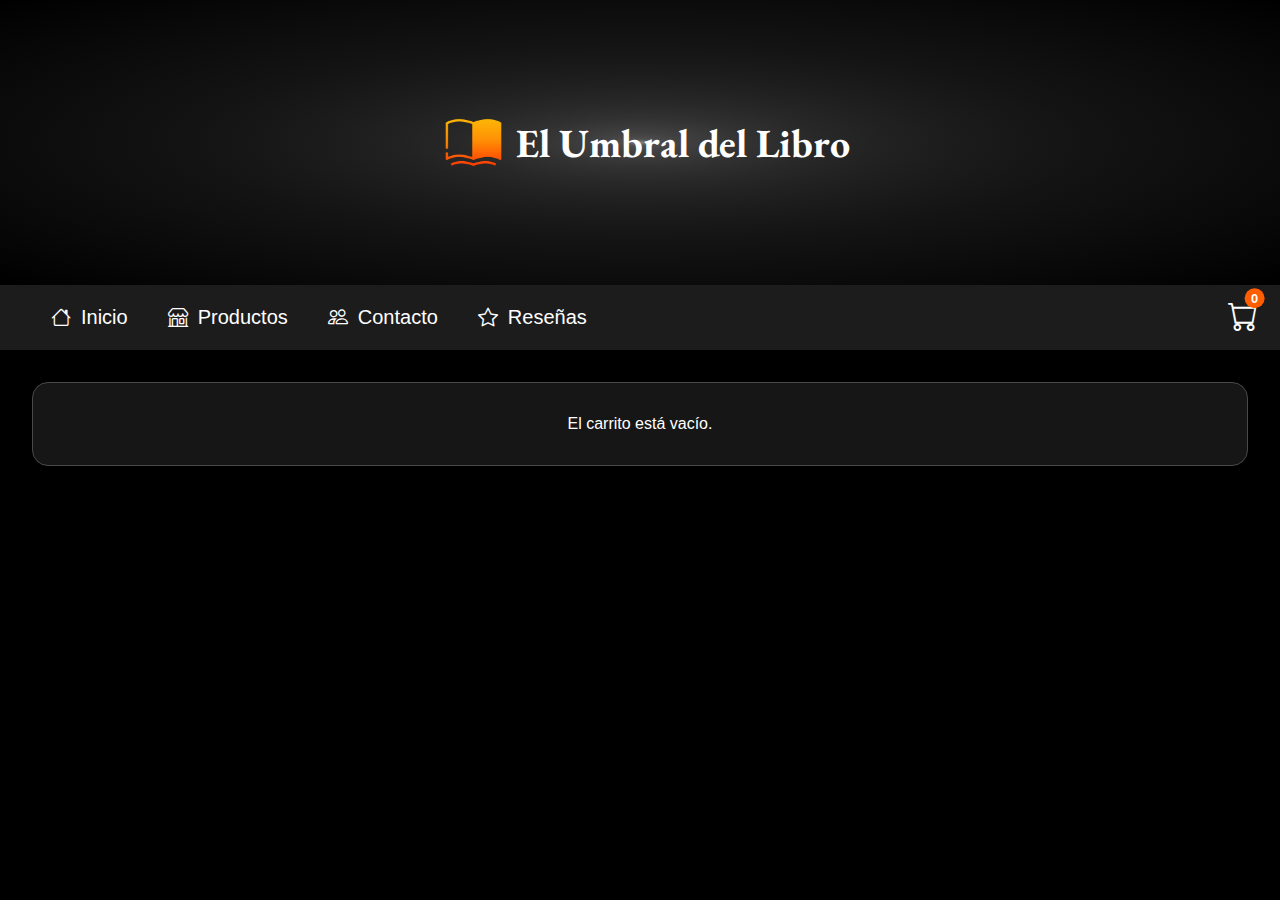
<file: carrito.html>
<!DOCTYPE html>
<html lang="en">
<head>
    <meta charset="UTF-8">
    <meta name="viewport" content="width=device-width, initial-scale=1.0">
    <link rel="preconnect" href="https://fonts.googleapis.com">
    <link rel="preconnect" href="https://fonts.gstatic.com" crossorigin>
    <link href="https://fonts.googleapis.com/css2?family=EB+Garamond:ital,wght@0,400..800;1,400..800&family=Jersey+25&display=swap" rel="stylesheet">
    <link rel="icon" href="img/icono.ico" type="image/x-icon">
    <link rel="stylesheet" href="css/style.css">
    <link rel="stylesheet" href="css/menu.css">
    <link rel="stylesheet" href="css/carrito.css">
    <link rel="stylesheet" href="https://cdn.jsdelivr.net/npm/bootstrap-icons@1.11.3/font/bootstrap-icons.min.css">
    <title>Carrito</title>
</head>
<body>
    <header>
        <div class="portada">
            <img class = "libro-de-portada"src="img/libro-portada.png" alt="libro-portada" height="85px">
            <h1>El Umbral del Libro</h1>
        </div>
    </header>
    <div class="menu-responsive-container">
        <button class="abrir-menu" id="abrir"><i class="bi bi-list"></i></button>
        <div class="carrito">
            <i class="bi bi-cart"></i>
            <div class="cantidad-libros">0</div>
        </div>
    </div>
        <nav class="nav" id = "nav">
            <button class="cerrar-menu" id="cerrar"><i class="bi bi-x"></i></button>
            <ul class="nav-list">
                <li><a href="index.html"><i class="bi bi-house" id="icon"></i>Inicio</a></li>
                <li><a href="productos.html"><i class="bi bi-shop"></i>Productos</a></li>
                <li><a href="contacto.html"><i class="bi bi-people"></i>Contacto</a></li>
                <li><a href="reseñas.html"><i class="bi bi-star"></i>Reseñas</a></li>
                
            </ul>
            <div class="carrito">
                <a href="carrito.html"><i class="bi-cart"></i></a>
                <div class="cantidad-libros">0</div>
            </div>
        </nav>

        <main>
            <section class="lista-carrito">
                <article class="items">
                    
                </article>
                
            </section>
            
        </main>
    <script src="js/menu.js"></script>
    <script src="js/carrito.js"></script>
</body>
</html>
</file>
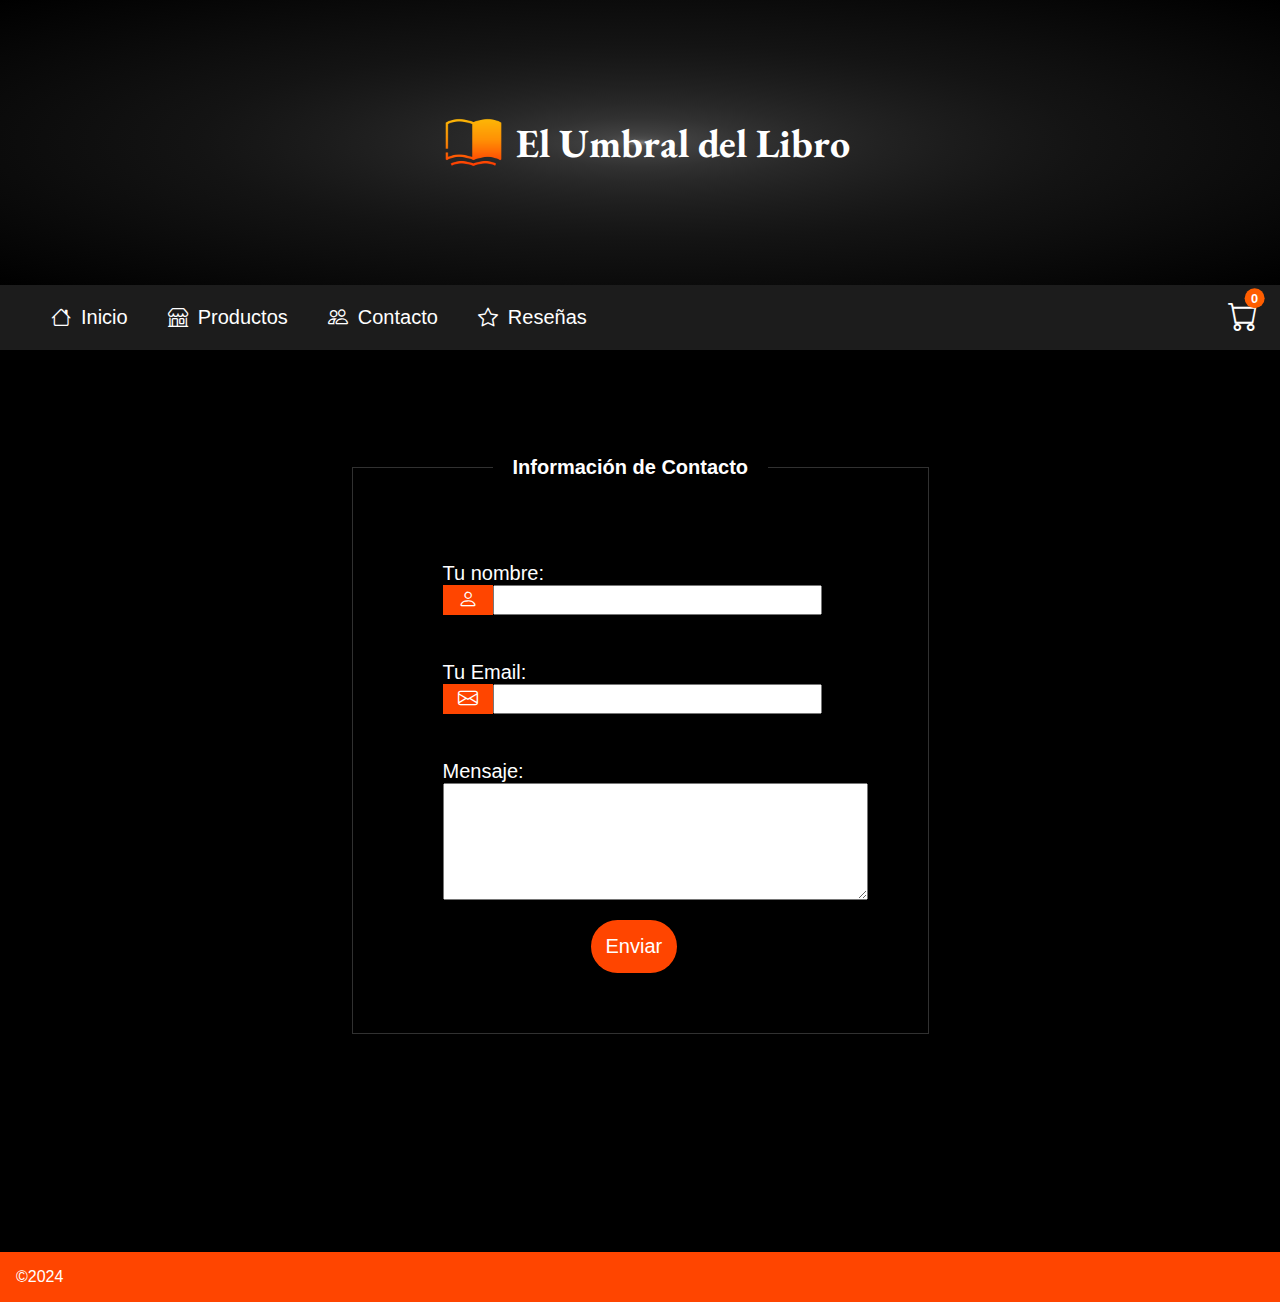
<file: contacto.html>
<!DOCTYPE html>
<html lang="es">
<head>
    <meta charset="UTF-8">
    <meta name="viewport" content="width=device-width, initial-scale=1.0">
    <link rel="preconnect" href="https://fonts.googleapis.com">
    <link rel="preconnect" href="https://fonts.gstatic.com" crossorigin>
    <link href="https://fonts.googleapis.com/css2?family=EB+Garamond:ital,wght@0,400..800;1,400..800&family=Jersey+25&display=swap" rel="stylesheet">
    <link rel="icon" href="img/icono.ico" type="image/x-icon">
    <link rel="stylesheet" href="css/style.css">
    <link rel="stylesheet" href="css/menu.css">
    <link rel="stylesheet" href="https://cdn.jsdelivr.net/npm/bootstrap-icons@1.11.3/font/bootstrap-icons.min.css">
    <title>Contacto</title>
</head>
<body>
    <header>
        <div class="portada">
            <img class = "libro-de-portada"src="img/libro-portada.png" alt="libro-portada" height="85px">
            <h1>El Umbral del Libro</h1>
        </div>
    </header>
    <div class="menu-responsive-container">
        <button class="abrir-menu" id="abrir"><i class="bi bi-list"></i></button>
        <div class="carrito">
            <a href="carrito.html"><i class="bi-cart"></i></a>
            <div class="cantidad-libros">0</div>
        </div>
    </div>
        <nav class="nav" id = "nav">
            <button class="cerrar-menu" id="cerrar"><i class="bi bi-x"></i></button>
            <ul class="nav-list">
                <li><a href="index.html"><i class="bi bi-house" id="icon"></i>Inicio</a></li>
                <li><a href="productos.html"><i class="bi bi-shop"></i>Productos</a></li>
                <li><a href="contacto.html"><i class="bi bi-people"></i>Contacto</a></li>
                <li><a href="reseñas.html"><i class="bi bi-star"></i>Reseñas</a></li>
                
            </ul>
            <div class="carrito">
                <a href="carrito.html"><i class="bi-cart"></i></a>
                <div class="cantidad-libros">0</div>
            </div>
        </nav>
        <br><br>

    <form class = "contacto" id="contacto" action="https://formspree.io/f/xovqejvp" method="post">
        <fieldset>
            <legend><b>Información de Contacto</b></legend>
            <br>
            <label class = "texto-label" for="nombre">Tu nombre: </label>
            <div class="input-container">
                <i class="bi-person"></i><input class="info" name = "nombre" id = "nombre" type="text" size="25">
            </div>
            
            <br><br>
            <label class = "texto-label" for="email">Tu Email:</label>
            <div class="input-container">
                <i class="bi-envelope"></i><input class="info" name="Email" id="email" type="email" size="25">
            </div>
            
           
           <br><br>
           <label class = "texto-label" for="mensaje">Mensaje:</label>
           <textarea class="info" name="mensaje" id="mensaje" rows="5" cols="34"></textarea>
           <button class="enviar" type="submit">Enviar</button>
           <div class="warnings-container"><p class="warnings" id="warnings"></p></div>
           
          
        
        </fieldset>
        
      </form>
    <main>
        
    </main>
    <br><br><br><br>
    <footer>©2024</footer>
    <script src="js/menu.js"></script>
    <script src="js/contacto.js"></script>
    <script src="js/productos.js"></script>
    <script src="js/carrito.js"></script>
</body>
</html>
</file>
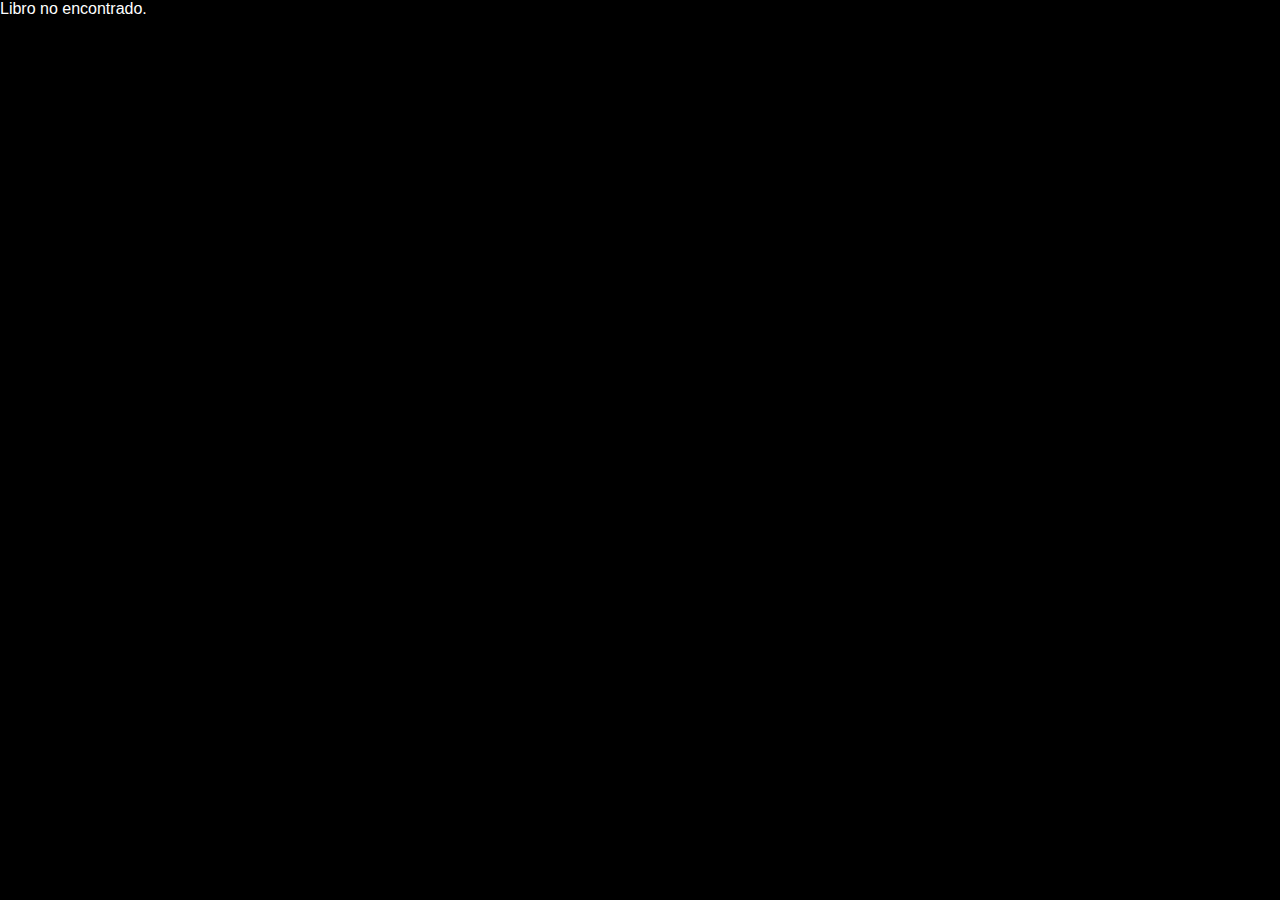
<file: detalles.html>
<!DOCTYPE html>
<html lang="es">
<head>
    <meta charset="UTF-8">
    <meta name="viewport" content="width=device-width, initial-scale=1.0">
    <link rel="preconnect" href="https://fonts.googleapis.com">
    <link rel="preconnect" href="https://fonts.gstatic.com" crossorigin>
    <link href="https://fonts.googleapis.com/css2?family=EB+Garamond:ital,wght@0,400..800;1,400..800&family=Jersey+25&display=swap" rel="stylesheet">
    <link rel="icon" href="img/icono.ico" type="image/x-icon">
    <link rel="stylesheet" href="css/style.css">
    <link rel="stylesheet" href="css/menu.css">
    <link rel="stylesheet" href="https://cdn.jsdelivr.net/npm/bootstrap-icons@1.11.3/font/bootstrap-icons.min.css">
    
    <title>Detalles</title>
</head>
<body>
    <header>
        <div class="portada">
            <img class = "libro-de-portada" src="img/libro-portada.png" alt="libro-portada" height="85px">
            <h1>El Umbral del Libro</h1>
        </div>
    </header>

    <div class="menu-responsive-container">
        <button class="abrir-menu" id="abrir"><i class="bi bi-list"></i></button>
        <div class="carrito">
            <a href="carrito.html"><i class="bi-cart"></i></a>
            <div class="cantidad-libros">0</div>
        </div>
    </div>
        <nav class="nav" id = "nav">
            <button class="cerrar-menu" id="cerrar"><i class="bi bi-x"></i></button>
            <ul class="nav-list">
                <li><a href="index.html"><i class="bi bi-house" id="icon"></i>Inicio</a></li>
                <li><a href="productos.html"><i class="bi bi-shop"></i>Productos</a></li>
                <li><a href="contacto.html"><i class="bi bi-people"></i>Contacto</a></li>
                <li><a href="reseñas.html"><i class="bi bi-star"></i>Reseñas</a></li>
                
            </ul>
            <div class="carrito">
                <a href="carrito.html"><i class="bi-cart"></i></a>
                <div class="cantidad-libros">0</div>
            </div>
        </nav>
        <br><br>
    <main>
        <div class="descripcion-ampliada">
            <img src="" alt="libro-portada" height="250px">
            <div class="datos">
                <p><strong>Título:</strong> <span id="titulo"></span></p>
                <p><strong>Autor:</strong> <span id="autor"></span></p>
                <p><strong>Precio:</strong> $ <span id="precio"></span></p>
                <p class="desc-container"><strong >Descripción:</strong></p>
                <div id="descripcion"></div>
            </div>
        </div>


        
    </main>
    
    <footer>©2024</footer>

    <script src="js/menu.js"></script>
    <script src="js/productos.js"></script>
    <script src="js/detalles.js"></script>
    
</body>
</html>
</file>
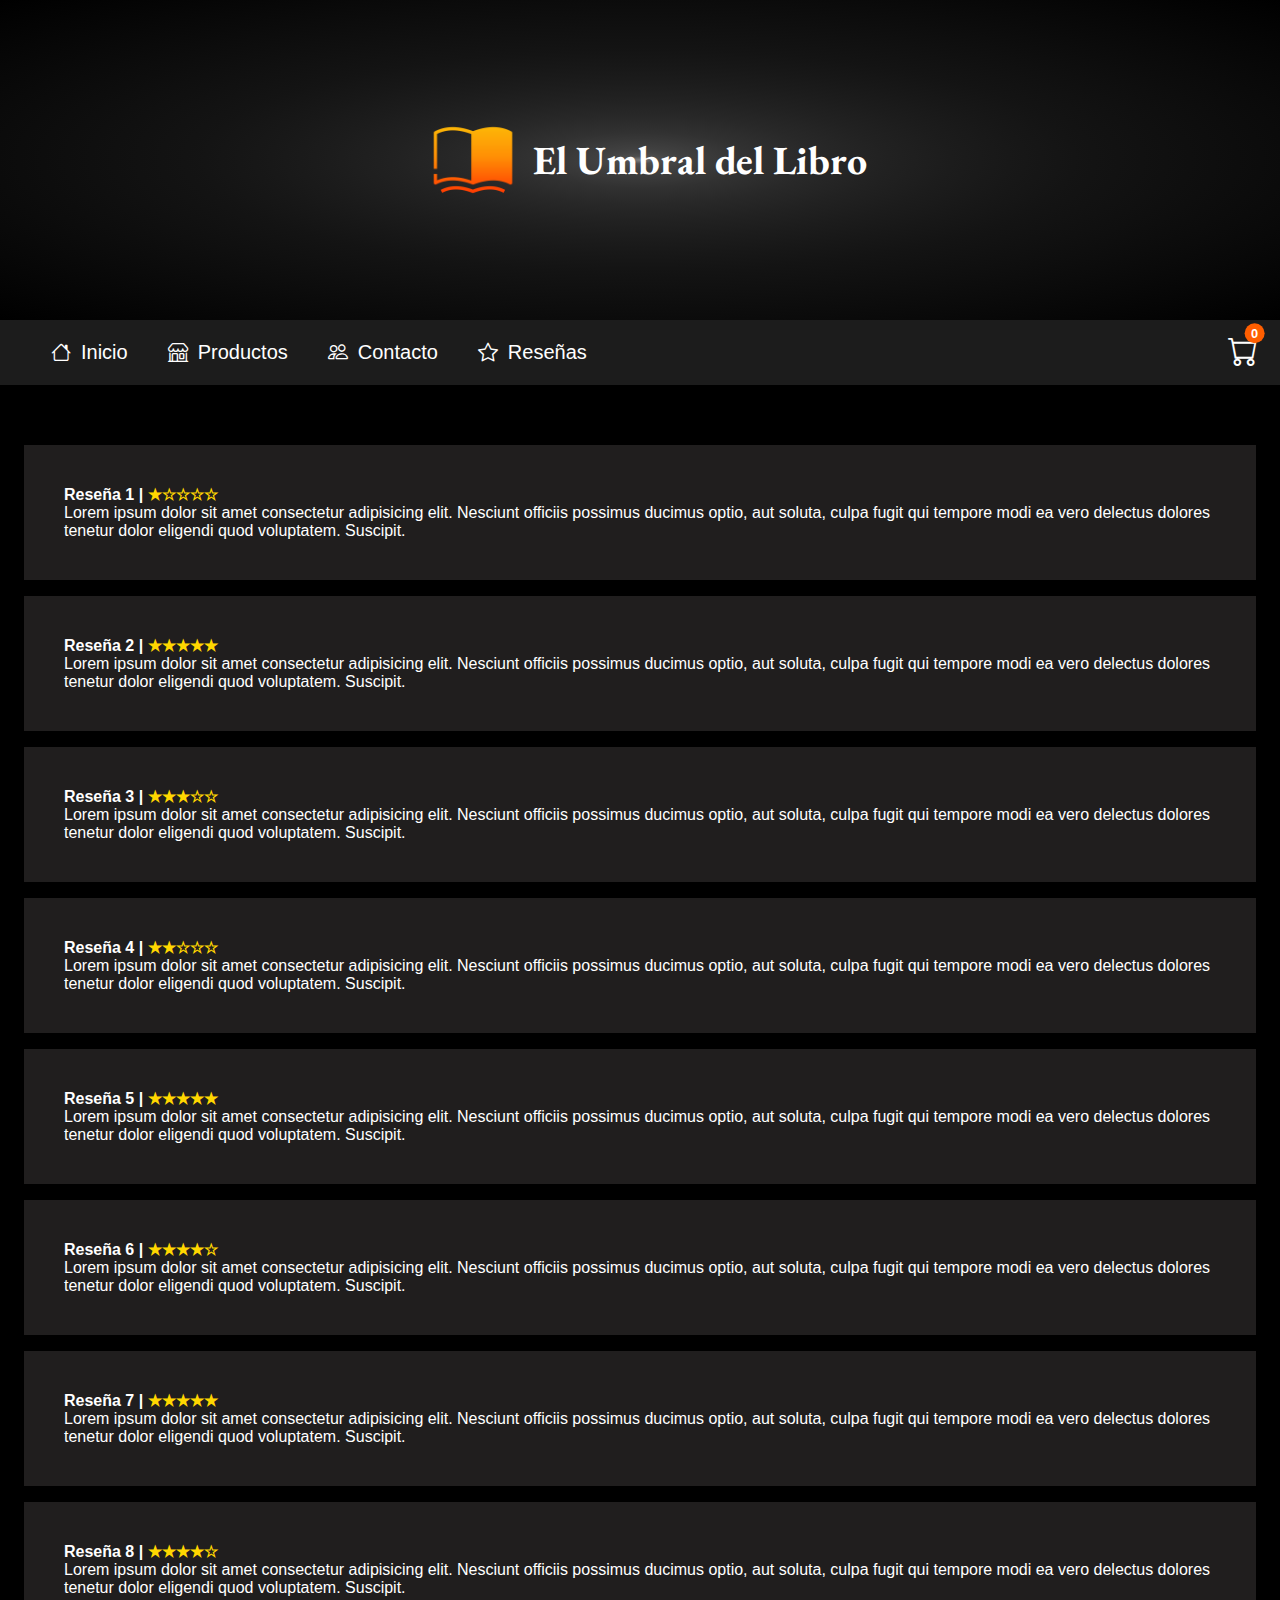
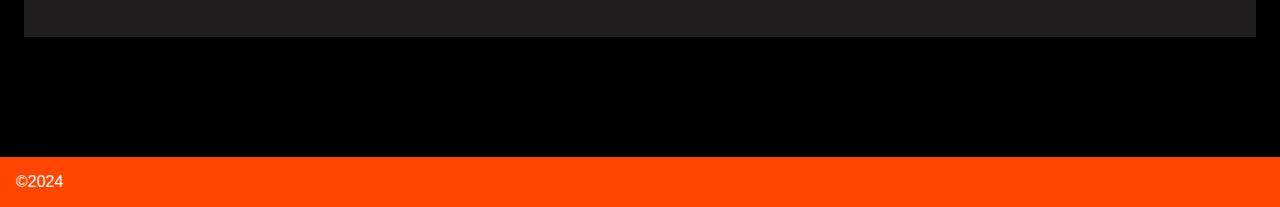
<file: reseñas.html>
<!DOCTYPE html>
<html lang="es">
<head>
    <meta charset="UTF-8">
    <meta name="viewport" content="width=device-width, initial-scale=1.0">
    <link rel="preconnect" href="https://fonts.googleapis.com">
    <link rel="preconnect" href="https://fonts.gstatic.com" crossorigin>
    <link href="https://fonts.googleapis.com/css2?family=EB+Garamond:ital,wght@0,400..800;1,400..800&family=Jersey+25&display=swap" rel="stylesheet">
    <link rel="icon" href="img/icono.ico" type="image/x-icon">
    <link rel="stylesheet" href="css/style.css">
    <link rel="stylesheet" href="css/menu.css">
    <link rel="stylesheet" href="https://cdn.jsdelivr.net/npm/bootstrap-icons@1.11.3/font/bootstrap-icons.min.css">
    <title>Reseñas</title>
</head>
<body>
    <header>
        <div class="portada">
            <img class = "libro-de-portada"src="img/libro-portada.png" alt="libro-portada" height="120px">
            <h1>El Umbral del Libro</h1>
        </div>
    </header>
    <div class="menu-responsive-container">
        <button class="abrir-menu" id="abrir"><i class="bi bi-list"></i></button>
        <div class="carrito">
            <a href="carrito.html"><i class="bi-cart"></i></a>
            <div class="cantidad-libros">0</div>
        </div>
    </div>
        <nav class="nav" id = "nav">
            <button class="cerrar-menu" id="cerrar"><i class="bi bi-x"></i></button>
            <ul class="nav-list">
                <li><a href="index.html"><i class="bi bi-house" id="icon"></i>Inicio</a></li>
                <li><a href="productos.html"><i class="bi bi-shop"></i>Productos</a></li>
                <li><a href="contacto.html"><i class="bi bi-people"></i>Contacto</a></li>
                <li><a href="reseñas.html"><i class="bi bi-star"></i>Reseñas</a></li>
                
            </ul>
            <div class="carrito">
                <a href="carrito.html"><i class="bi-cart"></i></a>
                <div class="cantidad-libros">0</div>
            </div>
        </nav>
        <br><br>
    <main>
        <div class="grid-container">
            <div class="card">
                <h3>Reseña 1 | <b class="estrellas">★☆☆☆☆</b></h3>
                <p>Lorem ipsum dolor sit amet consectetur adipisicing elit. Nesciunt officiis possimus ducimus optio, aut soluta, culpa fugit qui tempore modi ea vero delectus dolores tenetur dolor eligendi quod voluptatem. Suscipit.</p>
            </div>
            <div class="card">
                <h3>Reseña 2 | <b class="estrellas">★★★★★</b> </h3>
                <p></p>
                <p>Lorem ipsum dolor sit amet consectetur adipisicing elit. Nesciunt officiis possimus ducimus optio, aut soluta, culpa fugit qui tempore modi ea vero delectus dolores tenetur dolor eligendi quod voluptatem. Suscipit.</p>
            </div>
            <div class="card">
                <h3>Reseña 3 | <b class="estrellas">★★★☆☆</b> </h3>
                <p>Lorem ipsum dolor sit amet consectetur adipisicing elit. Nesciunt officiis possimus ducimus optio, aut soluta, culpa fugit qui tempore modi ea vero delectus dolores tenetur dolor eligendi quod voluptatem. Suscipit.</p>
            </div>
            <div class="card">
                <h3>Reseña 4 | <b class="estrellas">★★☆☆☆</b> </h3>
                <p>Lorem ipsum dolor sit amet consectetur adipisicing elit. Nesciunt officiis possimus ducimus optio, aut soluta, culpa fugit qui tempore modi ea vero delectus dolores tenetur dolor eligendi quod voluptatem. Suscipit.</p>
            </div>
            <div class="card">
                <h3>Reseña 5 | <b class="estrellas">★★★★★</b> </h3>
                <p>Lorem ipsum dolor sit amet consectetur adipisicing elit. Nesciunt officiis possimus ducimus optio, aut soluta, culpa fugit qui tempore modi ea vero delectus dolores tenetur dolor eligendi quod voluptatem. Suscipit.</p>
            </div>
            <div class="card">
                <h3>Reseña 6 | <b class="estrellas">★★★★☆ </b></h3>
                <p>Lorem ipsum dolor sit amet consectetur adipisicing elit. Nesciunt officiis possimus ducimus optio, aut soluta, culpa fugit qui tempore modi ea vero delectus dolores tenetur dolor eligendi quod voluptatem. Suscipit.</p>
            </div>
            <div class="card">
                <h3>Reseña 7 | <b class="estrellas">★★★★★</b></h3>
                <p>Lorem ipsum dolor sit amet consectetur adipisicing elit. Nesciunt officiis possimus ducimus optio, aut soluta, culpa fugit qui tempore modi ea vero delectus dolores tenetur dolor eligendi quod voluptatem. Suscipit.</p>
            </div>
            <div class="card">
                <h3>Reseña 8 | <b class="estrellas">★★★★☆ </b></h3>
                <p>Lorem ipsum dolor sit amet consectetur adipisicing elit. Nesciunt officiis possimus ducimus optio, aut soluta, culpa fugit qui tempore modi ea vero delectus dolores tenetur dolor eligendi quod voluptatem. Suscipit.</p>
            </div>
         </div>
    </main>
    <footer>©2024</footer>
    <script src="js/menu.js"></script>
    
</body>
</html>
</file>
<file: css/style.css>
/* Estilo global */
* {
    font-family: sans-serif;
    font-style: initial;
    font-size: 1em;
    color: white;
    padding: 0;
    margin: 0;
    box-sizing: border-box;
}

body {
    background-color: black;
}

/* Header: portada */
.portada {
    font-size: 2.5em;
    padding: 2.5em;
    display: flex;
    justify-content: center;
    align-items: center;
    background: radial-gradient(gray, 5%, black);
}

.portada h1 {
    font-family: "EB Garamond", serif;
    text-align: center;
}

/* Sección de productos (merc) */
.merc-container {
    display: grid;
    justify-content: center;
    grid-template-columns: repeat(4, 1fr);
    gap: 3em;
    margin: 1.5em 4em;
    padding: 10px;
}

.item {
    display: grid;
    text-align: center;
    gap: 1.5em;
    background-color: rgb(21, 21, 21);
    border: 1px solid rgb(55, 53, 53);
    height: 100%;
    width: 95%;
    padding: 1em .5em;
    border-radius: 8px;
    transition: transform 0.2s ease;
}

.item:hover {
    transform: scale(1.05);
}

.item img {
    max-width: 100%;
    height: auto;
    border-radius: 4px;
}

.compra {
    display: block;
    text-align: center;
    padding: 0.5em 1em;
    background-color: #fff;
    color: black;
    margin: 1em auto;
    text-decoration: none;
    border-radius: 50px;
    width: 80%;
}
.detalles{
    display: block;
    text-align: center;
    padding: 0.5em 1em;
    background-color: #fff;
    color: black;
    margin: .75em auto 0 auto;
    text-decoration: none;
    border-radius: 50px;
    width: 80%;
}

.compra:hover {
    background-color: orangered;
    color: white;
}
.detalles:hover{
    background-color: orangered;
    color: white;
}
/* Contacto y botones */
.contacto {
    display: flex;
    justify-content: center;
    padding: 1.5em;
}

.texto-label {
    margin-left: 1em;
}

.info {
    color: black;
    margin-right: 1em;
}

.enviar{
    color: #fff;
    padding: .75em;
    background-color: orangered;
    border: none;
    border-radius: 500px;
    margin: 1em 40%;
    
}
.vitrina-libros-container{
    background: #080808;
    margin: 20px;
    border-radius: 1.5em;
    border: solid 1px #232323;
}
.libros-infancia,.libros-terror,.libros-ciencia-ficcion{
    display: flex;
    margin: 2em;
    gap: 1.5em;
}
.vitrina div h2{
    font-size: 2em;
    margin: 1em 2em;
    padding-top: .5em;
    text-align: center;
    display: block;
    font-family:'Times New Roman', Times, serif;
}
/* Mensaje de agradecimiento */
.gracias {
    display: flex;
    justify-content: center;
}

.presentacion {
    padding: 1em;
    margin: 1em;
}

/* Reseñas */
.grid-container {
    display: grid;
    padding: 1.5em;
    grid-template-columns: repeat(2, 1fr);
    gap: 1.5em;
    background-color: rgb(0, 0, 0);
    justify-content: center;
}

.card {
    padding: 2.5em;
    background-color: rgb(32, 30, 30);
}

.estrellas {
    color: gold;
    text-decoration: none;
}

/* Pie de página */
footer {
    margin-top: 6em;
    padding: 1em;
    background-color: orangered;
}
.libros-ciencia-ficcion > .item > table > tbody > tr > th > img {
    height: 250px;
    
}
.libros-terror > .item > table > tbody > tr > th > img {
    height: 250px;
    
}

.libros-infancia > .item > table > tbody > tr > th > img {
    height: 250px;
    
}
.libros-ciencia-ficcion,.libros-infancia,.libros-terror{
    padding: .5em 2em 2em;
}
.vitrina h2{
    color: rgb(255, 123, 0);
    text-decoration: underline;
}
.total-container{
    background-color: rgb(56, 56, 53);
    border: #b8a4a4 solid 1px;
    border-left: none;
    border-right: none;
    padding: 1em;
    margin-top: 1em;
    text-align: end;
}
.warnings{
    display: inline-flex;
    color: orangered;
    text-align: center;
    margin: auto;
    padding-top: 1em;
}
.warnings-container{
    display: flex;
    justify-content: center;
}
.descripcion-ampliada{
    text-align: center;
    background-color: #232323;
    padding: 5em;
}
.enviar:hover{
    background-color: #ff723ff5;
    color: white;
    cursor: pointer;
}
textarea{
    display: flex;
    margin-left: 1em;
}
.input-container{
    display: flex;
}
form{
    font-size: 1.25em;
}
.btn-aumentar, .btn-disminuir{
    padding: 8px 15px;
    font-size: 17px;
    cursor: pointer;
    color: orangered;
    background-color : #fff;
    border: none;
}
.btn-aumentar:hover, .btn-disminuir:hover {
    background-color: #ff5722; /* Un tono naranja más suave */
    color: white;
    cursor: pointer;
    box-shadow: 0 4px 8px rgba(0, 0, 0, 0.2);
}

.cantidad-producto {
    padding: 5px 15px;
    font-size: 18px;
    font-weight: bold;
    background-color: #1e1e1e;
    color: #ff9100;
    border: 2px solid #ff9100;
    border-radius: 5px;
    text-align: center;
    margin: 0 10px;
}

.cantidad-del-libro {
    display: inline-flex;
    align-items: center;
    justify-content: center;
    margin-top: 1em;
    margin-left: 5em;
}

.btn-aumentar, .btn-disminuir {
    padding: 5px 10px;
    font-size: 16px;
    font-weight: bold;
    background-color: #f0f0f0;
    color: #333;
    border: 2px solid #ff9100;
    border-radius: 5px;

}

.btn-aumentar:active, .btn-disminuir:active{
    background-color: #e64a19;
    color: white;
}

.cantidad-del-libro .btn-aumentar, 
.cantidad-del-libro .btn-disminuir {
    min-width: 40px;
    height: 40px;
    display: flex;
    align-items: center;
    justify-content: center;
    font-size: 18px;
}



/* Responsividad para dispositivos pequeños (hasta 600px) */
@media screen and (max-width : 600px) {
    .portada {
        flex-direction: column;
        padding: 2em;
    }

    .merc-container {
        grid-template-columns: repeat(2, 1fr); /* Dos productos por fila */
        gap: 1em;
        margin: .55em;
    }

    .item {
        font-size: 12px;
        height: 100%;
        width: 100%;
        padding: .75em 5px;
        transition: none;
    }

    .compra {
        width: 90%;
    }

    .grid-container {
        grid-template-columns: 1fr; /* Una columna para las reseñas */
        gap: 1em;
    }

    .libros-ciencia-ficcion,.libros-terror,.libros-infancia{
        flex-direction: column;
        padding: 1.5em;
        margin: 1em;
        font-size: 1em;
    }
    .libros-ciencia-ficcion,.libros-terror,.libros-infancia div{
        padding: 1.5em;
    }
    

    footer {
        text-align: center;
        padding: 1em;
    }
    .descripcion-ampliada{
        font-size: 12px;
        gap: 2em;
        padding: .5em;
        padding-top: 2em;
        text-align: start;
    }
    .descripcion-ampliada img{
        padding-left: 6em;
    }
    .datos{
        display: grid;
        margin:3em ;
        gap: 1.5em;
    }
    #titulo{
        padding-top: 1em;
    }
    .bi-person,.bi-envelope{
        background-color: orangered;
        padding: .15em .75em .2em .75em;
    }
    .input-container{
        margin-left: 1em;
    }
    fieldset{
        margin: 1em;
        border: #313131 solid 1px;
    }
    fieldset legend{
        font-size: 15px;
        padding: 1em;
        margin: 1em 5em;
    }
    textarea{
        margin-left: 1em;
    }
    form{
        font-size: 1em;
    }
    .btn-aumentar:hover, .btn-disminuir:hover {
        background-color: #ff5722;
        color: white;
        cursor: pointer;
        transition: background-color 0.3s ease, color 0.3s ease;
        box-shadow: 0 0.2rem 0.4rem rgba(0, 0, 0, 0.15);
    }

    .cantidad-producto {
        padding: 0.2rem 0.5rem; /* Menor padding */
        font-size: 0.8rem; /* Tamaño de fuente más pequeño */
        font-weight: bold;
        background-color: #1e1e1e;
        color: #ff9100;
        border: 0.08rem solid #ff9100;
        border-radius: 0.4rem;
        text-align: center;
        margin: 0 0.3rem; /* Espaciado lateral reducido */
    }

    .cantidad-del-libro {
        display: inline-flex; /* Mantiene disposición en fila */
        justify-content: center;
        align-items: center;
        margin-top: 0.8rem;
        gap: 0rem; /* Espaciado reducido */
        margin: 0;
    }

    .btn-aumentar, .btn-disminuir {
        padding: 0; /* Padding reducido */
        font-size: 0.8rem; /* Tamaño de fuente más pequeño */
        font-weight: bold;
        background-color: #f0f0f0;
        color: #333;
        border: 0.08rem solid #ff9100;
        border-radius: 0.4rem;
        min-width: 1.8rem; /* Ancho mínimo más pequeño */
        height: 1.8rem; /* Altura mínima reducida */
        display: flex;
        align-items: center;
        justify-content: center;
    }

    .btn-aumentar:active, .btn-disminuir:active {
        background-color: #e64a19;
        color: white;
    }

    .portada-libro {
        width: 70%; /* Imagen más pequeña y proporcional */
        max-width: 120px;
        margin: 0 auto; /* Centrada */
        display: block;
    }

    .informacion {
        font-size: 0.8rem; /* Reducir tamaño de texto */
        text-align: left; /* Texto alineado a la izquierda */
    }

    .button-container {
        display: flex; /* Mantener disposición en fila */
        justify-content: space-between; /* Espacio entre botones */
        gap: 0.5rem; /* Espaciado entre botones */
    }

    .btn {
        flex: 1; /* Botones ocupan el mismo ancho */
        max-width: 45%; /* Limitar el ancho máximo */
        font-size: 0.9rem;
        padding: 0.5rem;
        border-radius: 0.5rem;
        text-align: center;
    }

    .libro {
        display: flex; /* Mantener disposición horizontal */
        align-items: center;
        justify-content: space-between;
        padding: 0.5rem;
        border-bottom: 1px solid #ccc; /* Separación visual */
        gap: 0.5rem;
    }
    .cantidad-producto{
        font-size: 15px;
        padding: 10px 15px;
    }
    .cantidad-del-libro{
        transform: scale(0.8);
    }
    
}

@media screen and (min-width: 601px){
    .merc-container {
        grid-template-columns: repeat(3, 1fr); /* Dos productos por fila */
        gap: 1.25em;
        margin: .70em;
    }

    .item {
        gap: 1.5em;
        display: grid;
        font-size: 12px;
        height: 100%;
        width: 100%;
        padding: 2em 5px;
        align-items: space-between;
    }

    .compra {
        width: 90%;
    }

    .grid-container {
        grid-template-columns: 1fr; /* Una columna para las reseñas */
        gap: 1em;
    }
    .libros-ciencia-ficcion > .item > table > tbody > tr > th > img {
        height: 250px;
        width: 180px;
        
    }
    .libros-terror > .item > table > tbody > tr > th > img {
        height: 250px;
        width: 180px;
        
    }
    
    .libros-infancia > .item > table > tbody > tr > th > img {
        height: 250px;
        width: 180px;
        
    }
    .vitrina-libros-container{
        margin: 1em !important;
    }
    .libros-ciencia-ficcion,.libros-infancia,.libros-terror{
        margin: 0 !important;
        padding: 0 !important;
    }
    .descripcion-ampliada{
        display: grid;
        grid-template-columns: repeat(2, 1fr);
        font-size: 15px;
        gap: 1em;
        padding: .5em;
        padding-top: 2em;
        text-align: start;
    }
    .descripcion-ampliada img{
       width: 350px;
       height: 450px;
       margin-left: 5em;
    }
    .datos{
        font-size: 15px;
        display: flex;
        flex-direction: column;
        margin:3em ;
        gap: 1.5em;
        margin-top: 2em;
    }
    #titulo{
        padding-top: 1em;
    }
    .bi-person,.bi-envelope{
        background-color: orangered;
        padding: .15em .75em .2em .75em;
    }
    .input-container{
        margin-left: 1em;
    }
    fieldset{
        padding: 1em 2em;
        margin: 2em;
        border: #313131 solid 1px;
    }
    fieldset legend{
        font-size: 1em;
        padding: 1em;
        margin: 1em 5em;
    }
    .input-container,.texto-label, #mensaje{
        margin-left: 2.5em;
    }
}

@media screen and (min-width: 1024px){
    .merc-container {
        grid-template-columns: repeat(4, 1fr); /* Dos productos por fila */
        gap: 3em;
        margin: .5em;
        padding: 5px;
    }

    .item {
        gap: 1.5em;;
        height: 100%;
        width: 100%;
        padding: 1em .5em;
    }

    .compra {
        display: block;
        text-align: center;
        padding: 0.5em 1em;
        background-color: #fff;
        color: black;
        margin: 1em auto;
        text-decoration: none;
        border-radius: 50px;
        width: 80%;
    }
    .grid-container {
        grid-template-columns: 2fr; /* Una columna para las reseñas */
        gap: 1em;
    }
    .bi-person,.bi-envelope{
        background-color: orangered;
        padding: .15em .75em .2em .75em;
    }
    .input-container{
        margin-left: 1em;
    }
    fieldset{
        padding: 1em 2em;
        margin: 1em;
        border: #313131 solid 1px;
    }
    fieldset legend{
        font-size: 1em;
        padding: 1em;
        margin: 1em 5em;
    }
    .input-container,.texto-label, #mensaje{
        margin-left: 2.5em;
    }
    td > b{
        font-size: 16px;

    }
    nav{
        font-size: 20px;
        padding: .25em 0;
    }
    .carrito{
        max-width: 50px;
        max-height: 44.5px;
    }
}

@media screen and (min-width: 1200px){
    .merc-container {
        gap: 3em;
        margin: 1.5em 4em;
        padding: 30px;
    }
    
    .item {
        gap: 1.5em;
        height: 100%;
        width: 95%;
        padding: 2em .5em;
    }
    .vitrina-libros-container{
        margin: 2em 4em !important;
        padding: 1em !important;
    }
    .libros-ciencia-ficcion,.libros-infancia,.libros-terror{
        margin: 2em !important;
        padding: 0 !important;
        gap: 3em;
    }
    .descripcion-ampliada {
        display: grid;
        grid-template-columns: 1fr 2fr; /* 1 fracción para la imagen y 2 fracciones para los datos */
        gap: 20px; /* Espacio entre la imagen y los datos */
        align-items: start; /* Alinea ambos elementos al inicio de cada columna */
        text-align: start;
        margin: 20px;
        gap: 1em;
    }
    
    .descripcion-ampliada img {
        width: auto; /* Hace que la imagen se ajuste al tamaño del contenedor */
        height: auto; /* Mantiene la proporción de la imagen */
        max-width: 350px;
        object-fit: cover; /* Asegura que la imagen cubra el área sin distorsión */
        margin: 2em;
        margin-left: 10em;
    }
    
    .datos {
        font-size: 17.5px;
        margin-top: 2em;
        display: flex;
        flex-direction: column;
        gap: 1em; /* Espacio entre los párrafos */
    }
    
    .desc-container {
        margin-top: 10em; /* Agrega un espacio antes del párrafo */
    }
    #descripcion {
        white-space: pre-line; /* Mantiene los saltos de línea en la descripción */
    }
    .bi-person,.bi-envelope{
        background-color: orangered;
        padding: .15em .75em .2em .75em;
    }
    .input-container{
        margin-left: 1em;
    }
    fieldset{
        padding: 1em 2em;
        margin: 1em;
        border: #313131 solid 1px;
        text-align:justify;
        
    }
    fieldset legend{
        font-size: 1em;
        padding: 1em;
        margin: 1em 5em;
    }
    .input-container,.texto-label, #mensaje{
        margin-left: 2.5em;
    }
    td > b{
        font-size: 16px;

    }
    nav{
        font-size: 20px;
        padding: .25em 0;
    }
    .total-container > p > strong{
        font-size: 20px;

    }
    
}
</file>
<file: css/menu.css>
body {
    margin: 0;
    padding: 0;
    overflow-x: hidden; /* Evita el desplazamiento horizontal */
}
.nav {
    position: sticky; /* Menú estático en pantallas grandes */
    list-style: none;
    flex-direction: row;
    align-items: flex-end;
    width: 100%;
}

.nav-list {
    display: inline-flex;
    list-style: none;
    background-color: #1c1c1c;
    border: 16px solid #1c1c1c;
}

.nav-list li {
    list-style-type: none;
}

.nav-list li a {
    padding: 1em 1em;
    text-decoration: none;
    color: rgb(255, 255, 255);
}

.nav-list li a:hover {
    background-color: rgb(255, 81, 0);
}

.abrir-menu,
.cerrar-menu {
    display: none;
    border: 0;
    font-size: 2rem;
    background-color: transparent;
    cursor: pointer;
}

.abrir-menu {
    color: #1c1c1c;
}

.cerrar-menu {
    color: #ececec;
}
.nav-list li a i {
    margin-right: 0.5em;
}

.nav {
    padding-left: .75em;
    position: sticky;
    top: 0;
    width: 100%; 
    z-index: 100;
    background-color: #1c1c1c;
}

nav .carrito{
    display: inline-flex;
    justify-content: end;
}

nav{
    display: flex;
    color: #1c1c1c;
    align-items: center;
    justify-content:  space-between;
}
.carrito{
    display: flex;
    padding: 0 !important;
    margin: 0 !important;
    font-size: 1.5em;
}
nav .carrito a {
    padding-right: 1.75vw ;
    padding-bottom: 1.75vh;
    font-size: auto;
}


.carrito i:hover{
    color: rgb(255, 81, 0);
    cursor: pointer;

}

.menu-responsive-container .carrito{
    display: none;
}

.cantidad-libros {
    position: absolute;
    top: 0; /* Ajusta hacia arriba o abajo según el diseño */
    right: 0; /* Ajusta hacia la izquierda o derecha */
    background-color: rgb(255, 94, 0); /* Fondo para el número */
    color: white; /* Color del texto */
    font-size: 0.8rem; /* Tamaño del texto */
    width: 20px; /* Ancho del círculo */
    height: 20px; /* Alto del círculo */
    border-radius: 50%; /* Hace que sea un círculo */
    padding: .75em;
    display: flex;
    align-items: center;
    justify-content: center;
    transform: translate(-1.2em, .25em); /* Posiciona mejor el círculo */
    font-weight: bold; /* Resalta el número */
    z-index: 1; /* Asegura que el número quede encima */
}
.compra{
    cursor: pointer;
}



/* Estilos para pantallas pequeñas */
@media screen and (max-width: 599px){
    body {
        margin: 0;
        padding: 0;
        overflow-x: hidden; /* Evita el desplazamiento horizontal */
    }
    .nav {
        width: 100%;
        overflow: hidden;
        align-items: center;
        justify-content:  start;
        padding-top: 1em;
        padding-left: .5em;
        display: flex;
        position: fixed;
        opacity: 0;
        top: 0;
        left: 0;
        bottom: 0;
        z-index: 1000;;
        width: 250px; /* Ajusta el ancho del menú */
        background-color: #1c1c1c;
        box-shadow: 0 0 0 100vmax rgba(0, 0, 0, 0.5);
        transform: translateX(-100%); /* Menú fuera de la vista por defecto */
        visibility: hidden; /* Oculta el menú cuando no tiene la clase nav-visible */
        flex-direction: column;
        gap: 1rem;
        align-items: flex-start; /* Alinea los elementos a la izquierda */
        transition: transform 0.4s ease, opacity 0.4s ease, visibility 0.4s ease; /* Transición suave */
    }

    .nav-visible {
        transform: translateX(0); /* Mueve el menú a su posición visible */
        opacity: 1;
        visibility: visible; /* Muestra el menú */
    }

    .nav-list {
        flex-direction: column;
        gap: 1rem;
        align-items: stretch;
    }

    .nav-list li {
        display: flex;
        justify-content: center;
        align-items: center;
        width: 170%;
        text-align: start; 
        border-bottom: #ececec solid 1px;
    }

    .nav-list li a {
        display: block;
        width: 100%;
        color: #ececec;
        padding:1em;
        text-decoration: none;
    }
    
    /* Ajusta el área clickeable del abrir-menu a su tamaño real en todas las pantallas */
        .abrir-menu {
        display: inline-flex; /* Hace que el área clickeable se ajuste al tamaño del ícono */
        justify-content: start;
        padding: .1em; /* Elimina cualquier relleno alrededor del ícono */
        width: 2px; /* El ancho se ajusta automáticamente al tamaño del ícono *//* La altura se ajusta automáticamente al tamaño del ícono */
        cursor: pointer; /* Cursor de puntero cuando se pasa sobre el botón */
    }   
    .cantidad-libros {
        background-color: rgb(255, 94, 0); /* Fondo para el número */
        color: white; /* Color del texto */
        font-size: 0.8rem; /* Tamaño del texto */
        width: 1em; /* Ancho del círculo */
        height: 1em; /* Alto del círculo */
        border-radius: 50%; /* Hace que sea un círculo */
        padding: .75em;
        display: flex;
        align-items: center;
        justify-content: center;; /* Posiciona mejor el círculo */
        font-weight: bold; /* Resalta el número */
        z-index: 1; /* Asegura que el número quede encima */
        padding-left: 10em;
    }
    .abrir-menu, .cerrar-menu {
        width: 50%;
        display: inline-flex;
    }

    .menu-responsive-container {
        padding-left: 1.5em;
        position: sticky;
        top: 0;
        width: 100%; 
        z-index: 100;
        background-color: #1c1c1c;
    }
    .carrito{
        width: 50px;
    }

    .portada{
        font-size: 1.5em;
    }

    nav .carrito{
        display: none;
    }
    .menu-responsive-container{
        display: flex;
        color: #1c1c1c;
        align-items: center;
        justify-content:  space-between;
    }
    .menu-responsive-container .carrito{
        display: flex;
    }
    .carrito{
        font-size: 1.5em;
    }
    .cantidad-libros {
        position:static;
        top: 0; /* Ajusta hacia arriba o abajo según el diseño */
        right: 0; /* Ajusta hacia la izquierda o derecha */
        background-color: rgb(255, 94, 0); /* Fondo para el número */
        color: white; /* Color del texto */
        font-size: .5em; /* Tamaño del texto */
        width: 1em; /* Ancho del círculo */
        height: 1em; /* Alto del círculo */
        border-radius: 50%; /* Hace que sea un círculo */
        padding: .75em;
        display: flex;
        align-items: center;
        transform: translate(-2.5vw,-.25em);
        justify-content: start;
        justify-content: center; /* Posiciona mejor el círculo */
        font-weight: bold; /* Resalta el número */
        z-index: 1; /* Asegura que el número quede encima */
    }

}
@media screen and (min-width: 600px) and (max-width: 1024px) {
    body {
        margin: 0;
        padding: 0;
        overflow-x: hidden; /* Evita el desplazamiento horizontal */
    }
    .nav {
        align-items: center;
        justify-content:  start;
        padding-top: 1em;
        padding-left: .5em;
        display: flex;
        position: fixed;
        opacity: 0;
        top: 0;
        left: 0;
        bottom: 0;
        z-index: 1000;;
        width: 250px; /* Ajusta el ancho del menú */
        background-color: #1c1c1c;
        box-shadow: 0 0 0 100vmax rgba(0, 0, 0, 0.5);
        transform: translateX(-100%); /* Menú fuera de la vista por defecto */
        visibility: hidden; /* Oculta el menú cuando no tiene la clase nav-visible */
        flex-direction: column;
        gap: 1rem;
        align-items: flex-start; /* Alinea los elementos a la izquierda */
        transition: transform 0.4s ease, opacity 0.4s ease, visibility 0.4s ease; /* Transición suave */
    }

    .nav-visible {
        transform: translateX(0); /* Mueve el menú a su posición visible */
        opacity: 1;
        visibility: visible; /* Muestra el menú */
    }

    .nav-list {
        flex-direction: column;
        gap: 1rem;
        align-items: stretch;
    }

    .nav-list li {
        display: flex;
        justify-content: center;
        align-items: center;
        width: 170%;
        text-align: start; 
        border-bottom: #ececec solid 1px;
    }

    .nav-list li a {
        display: block;
        width: 100%;
        color: #ececec;
        padding:1em;
        text-decoration: none;
    }


    .abrir-menu, .cerrar-menu {
        display:flex;
        margin-left: 1em;
    }

    .menu-responsive-container {
        padding-left: 1.5em;
        position: sticky;
        top: 0;
        width: 100%; 
        z-index: 100;
        background-color: #1c1c1c;
    }

    .portada{
        font-size: 1.5em;
    }

    nav .carrito{
        display: none;
    }


    .menu-responsive-container{
        display: inline-flex;
        color: #1c1c1c;
        align-items: center;
        justify-content:  space-between;
        padding: 0;
    }
    .menu-responsive-container .carrito{
        display: flex;
    }
    .carrito i{
        font-size: 1.5em;
    }
    .carrito{
        font-size: 1em;
        height: auto;
        transform: translateX(-.5em);
    }
    .cantidad-libros {
        position:static;
        top: 0; /* Ajusta hacia arriba o abajo según el diseño */
        right: 0; /* Ajusta hacia la izquierda o derecha */
        background-color: rgb(255, 94, 0); /* Fondo para el número */
        color: white; /* Color del texto */
        font-size: .5em; /* Tamaño del texto */
        width: 1em; /* Ancho del círculo */
        height: 1em; /* Alto del círculo */
        border-radius: 50%; /* Hace que sea un círculo */
        padding: .75em;
        display: flex;
        align-items: center;
        transform: translate(-1em,-.25em);
        font-size: .75em;
        justify-content: start;
        justify-content: center; /* Posiciona mejor el círculo */
        font-weight: bold; /* Resalta el número */
        z-index: 1; /* Asegura que el número quede encima */
    }
    .libros-infancia,.libros-terror,.libros-ciencia-ficcion{
        display: flex;
        margin: 10px;
        gap: 1.5em;
    }
    .vitrina-libros-container{
        margin: 4em;
        padding: 1em 1em;
    }
    .vitrina-libros-container h2{
        color: rgb(255, 115, 0);
        text-decoration: underline;
        transform: translateY(-.80em);
        margin: 0;
    }
    .vitrina-libros-container article div img{
        padding: auto;
        margin: auto;
        width: 120px;
        height: 170px;
        font-size: 10px;
    }
}
</file>
<file: css/carrito.css>
.portada-libro{
    display: inline-flex;
    height: 200px;
    width: 150px;
}

.libro{
    display: flex;
    gap: 1.5em;
    margin: 1em .5em;
    padding: 2em;
    border: 1px solid #494949;
    background-color: #161616;
    border-radius: 1em;
}

.informacion p{
    padding: .75em;
}

.button-container{
    display: flex;
    justify-content: center;
    margin-top: 1.5em;
}

.btn{
    color: black;
    background-color: white;
    border: none;
    border-radius: 2em;
    margin: 0 1em;
    margin-bottom: 4em;
    padding: 1em;
}

.btn:hover{
    color: white;
    background-color: orangered;
    transform: scale(1.05);
    cursor: pointer;

}

.sin-items{
    margin: 2em;
    padding: 2em;
    text-align: center;
    border: 1px solid #494949;
    background-color: #161616;
    border-radius: 1em;
}

.agradecimiento{
    margin: 1em;
    padding: 2em;
    text-align: center;
    border: 1px solid #494949;
    background-color: #161616;
    border-radius: 1em;
    color: orangered;
    font-size: 4em;
}


@media screen and (max-width: 768px){
    .agradecimiento{
        font-size: 8vw;
    }
    .libro{
        font-size: 12.5px;
    }
    .portada-libro{
        height: 14em;
        width: 8em;
    }
    .btn{
        font-size: 14px;
    }
}
</file>
